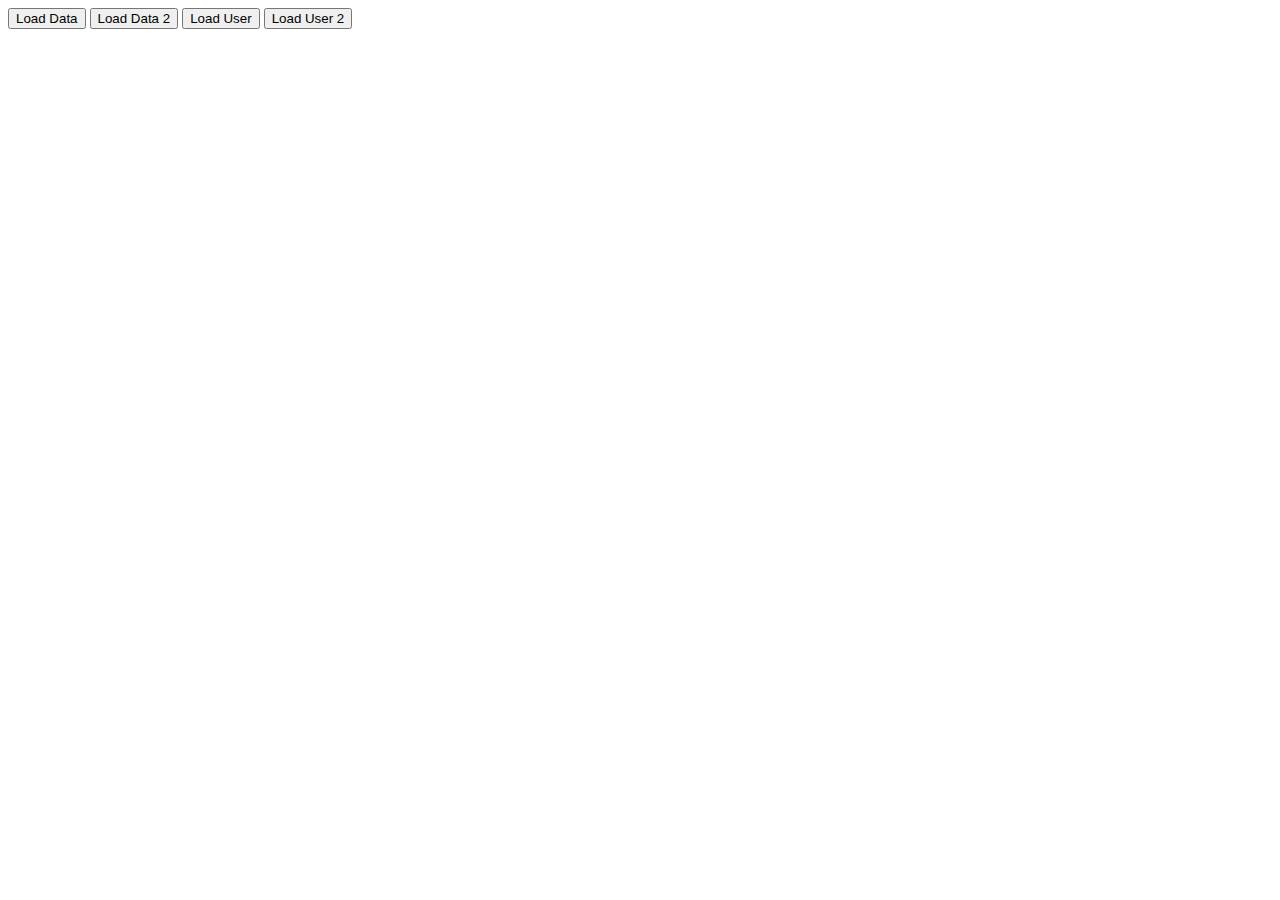
<file: index.html>
<!DOCTYPE html>
<html lang="en">
<head>
    <meta charset="UTF-8">
    <meta http-equiv="X-UA-Compatible" content="IE=edge">
    <meta name="viewport" content="width=device-width, initial-scale=1.0">
    <title>json</title>
</head>
<body>
    <button onclick="loadData()">Load Data</button>
    <button onclick="loadData2()">Load Data 2</button>
    <button onclick="loadUser()">Load User</button>
    <button onclick="loadUser2()">Load User 2</button>


    <div>
        <ul id="users-list"></ul>
    </div>

    <!--scripts-->
    <script src="js/fetch.js"></script>
    <script src="js/app.js"></script>
    <script src="js/index.js"></script>
    
</body>
</html>
</file>
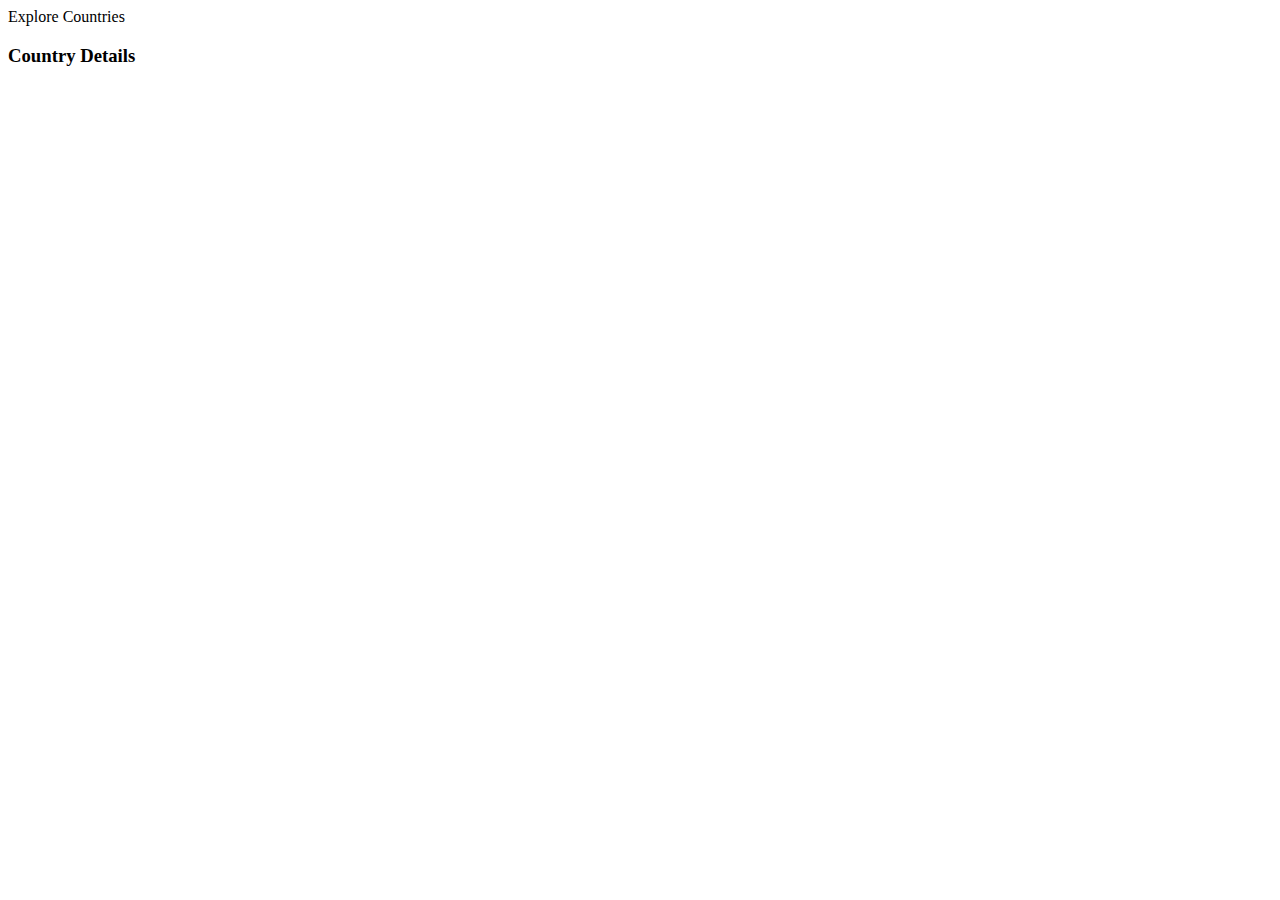
<file: countries.html>
<!DOCTYPE html>
<html lang="en">
<head>
    <meta charset="UTF-8">
    <meta http-equiv="X-UA-Compatible" content="IE=edge">
    <meta name="viewport" content="width=device-width, initial-scale=1.0">
    <title>Countries</title>
    <link rel="stylesheet" href="style/countries.css">
</head>
<body>
    <header>Explore Countries</header>
    <section>
        <h3>Country Details</h3>
        <div id="country-detail">

        </div>
    </section>
    <section>
        <div id="countries-container">

        </div>
    </section>


    <script src="js/countries.js"></script>
</body>
</html>
</file>
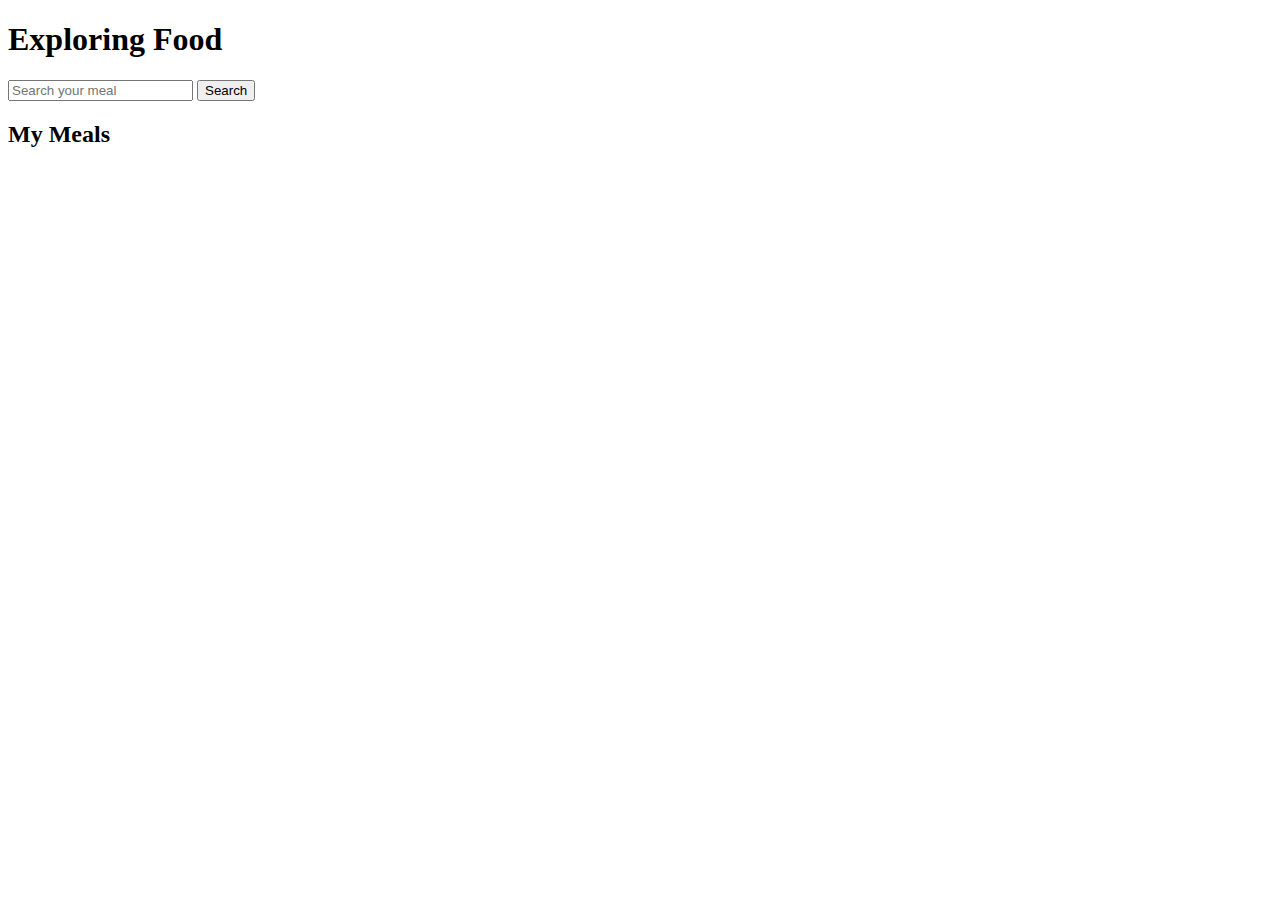
<file: meals.html>
<!DOCTYPE html>
<html lang="en">
<head>
    <meta charset="UTF-8">
    <meta http-equiv="X-UA-Compatible" content="IE=edge">
    <meta name="viewport" content="width=device-width, initial-scale=1.0">
    <title>Meal db</title>
    <link href="https://cdn.jsdelivr.net/npm/bootstrap@5.2.0/dist/css/bootstrap.min.css" rel="stylesheet" integrity="sha384-gH2yIJqKdNHPEq0n4Mqa/HGKIhSkIHeL5AyhkYV8i59U5AR6csBvApHHNl/vI1Bx" crossorigin="anonymous">
</head>
<body>
<header><h1 class="text-center text-warning">Exploring Food</h1> </header>
<section>
    <div class="detail-container" style="width: 18rem;">
    <div class="card"></div>
    </div> 
</section>
<section class="container text-center">
    <input id="search-field" type="text" placeholder="Search your meal">
    <button onclick="searchFood()" class="btn-btn-primary">Search</button>
</section>
<section class="container">
    <h2>My Meals</h2>
    <div id="meal-container" class="row row-cols-1 row-cols-md-3 g-4">

      </div>
</section>

    
    <script src="https://cdn.jsdelivr.net/npm/bootstrap@5.2.0/dist/js/bootstrap.bundle.min.js" integrity="sha384-A3rJD856KowSb7dwlZdYEkO39Gagi7vIsF0jrRAoQmDKKtQBHUuLZ9AsSv4jD4Xa" crossorigin="anonymous"></script>
    <script src="js/meals.js"></script>
</body>
</html>
</file>
<file: style/countries.css>
#countries-container {
    display: grid;
    grid-template-columns: repeat(4, 1fr);
    gap: 15px;
}
.country {
    border: 2px solid salmon;
    padding: 20px;
}
</file>
